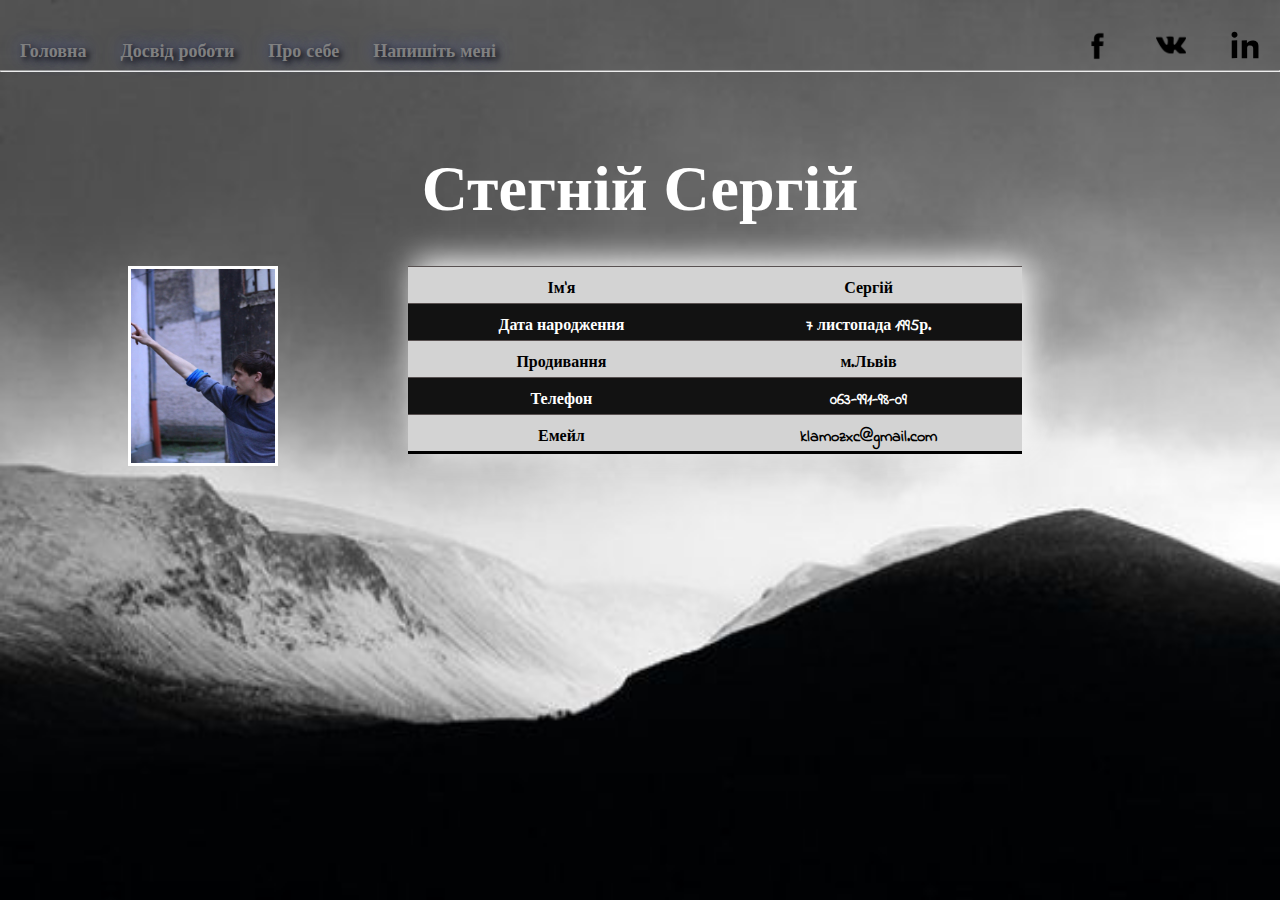
<file: index.html>
<!DOCTYPE html>
<html lang="uk">

<head>
    <title>sample</title>
    <meta charset="utf-8">
    <meta name="viewport" content="width=device-width, initial-scale=1.0">
    <link rel="stylesheet" href="css/anim.css">
    <link rel="stylesheet" href="css/style.css">
    <link rel="icon" type="image/x-icon" href="foto/favicon.png">
    <link href="https://fonts.googleapis.com/css?family=Indie+Flower" rel="stylesheet">
</head>

<body>
    <header>
        <nav>
            <ul>
                <li><a class="jakir" href="index.html">Головна</a></li>
                <li><a class="jakir" href="page2.html">Досвід роботи</a></li>
                <li><a class="jakir" href="page3.html">Про себе</a></li>
                <li><a class="jakir" href="page4.html">Напишіть мені</a></li>
            </ul>
            <ol>
                <li>
                    <a href="https://www.facebook.com/profile.php?id=100010857879873"><img class="sprite" alt="facebook" src="sprite/facebook.png"></a>
                </li>
                <li>
                    <a href="https://vk.com/id39957133"><img class="sprite" alt="vk" src="sprite/vk.png"></a>
                </li>
                <li>
                    <a href="https://www.linkedin.com/profile/preview?locale=ru_RU&trk=prof-0-sb-preview-primary-button"><img class="sprite" alt="linked" src="sprite/linkedin.svg"></a>
                </li>
            </ol>
        </nav>
    </header>
    <hr>
    <article>
        <h1 class="animated fadeInDown">Стегній Сергій</h1>
        <img id="tutylka" src="foto/kolo.jpg" alt="title">
        <table class="table">
            <tr class="sir">
                <td class="black">Ім'я</td>
                <td class="black">Сергій</td>
            </tr>
            <tr>
                <td class="fon">Дата народження</td>
                <td class="fon">7 листопада 1995р.</td>
            </tr>
            <tr class="sir">
                <td class="black">Продивання</td>
                <td class="black">м.Львів</td>
            </tr>
            <tr>
                <td class="fon">Телефон</td>
                <td class="fon">063-991-98-09</td>
            </tr>
            <tr class="sir">
                <td class="black">Емейл</td>
                <td class="black">klamozxc@gmail.com</td>
            </tr>
        </table>
    </article>

    <script src="//code.jquery.com/jquery-3.1.0.min.js" integrity="sha256-cCueBR6CsyA4/9szpPfrX3s49M9vUU5BgtiJj06wt/s=" crossorigin="anonymous"></script>
</body>

</html>
</file>
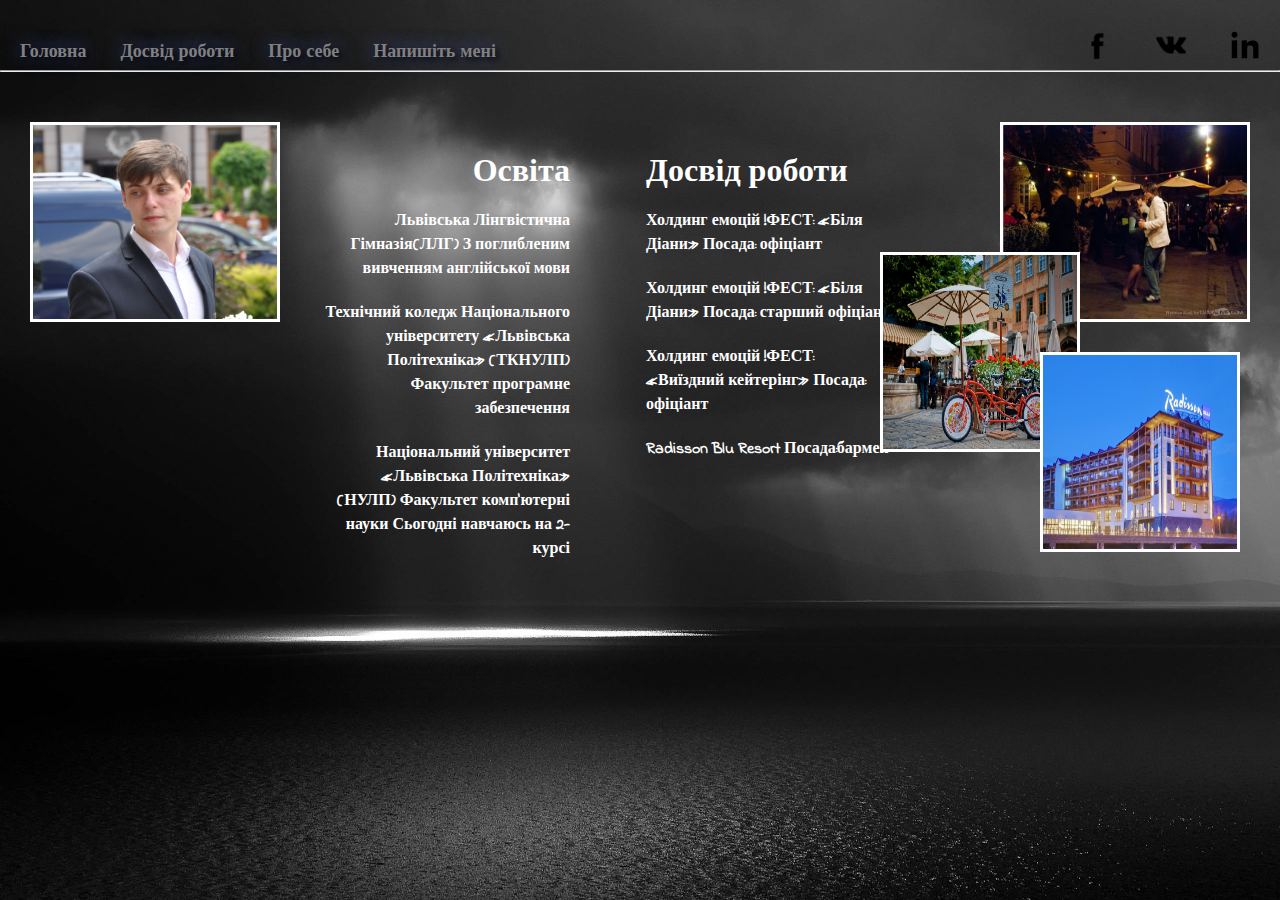
<file: page2.html>
<!DOCTYPE html>
<html lang="uk">

<head>
    <meta charset="utf-8">
    <meta name="viewport" content="width=device-width, initial-scale=1.0">
    <title>Education</title>
    <link rel="stylesheet" href="css/anim.css">
    <link rel="stylesheet" href="css/page2.css">
    <link rel="icon" type="image/x-icon" href="foto/favicon.png">
    <link href="https://fonts.googleapis.com/css?family=Indie+Flower" rel="stylesheet">
</head>

<body>
    <header>
        <nav>
            <ul>
                <li><a class="jakir" href="index.html">Головна</a></li>
                <li><a class="jakir" href="page2.html">Досвід роботи</a></li>
                <li><a class="jakir" href="page3.html">Про себе</a></li>
                <li><a class="jakir" href="page4.html">Напишіть мені</a></li>
            </ul>
            <ol>
                <li>
                    <a href="https://www.facebook.com/profile.php?id=100010857879873"><img class="sprite" alt="facebook" src="sprite/facebook.png"></a>
                </li>
                <li>
                    <a href="https://vk.com/id39957133"><img class="sprite" alt="vk" src="sprite/vk.png"></a>
                </li>
                <li>
                    <a href="https://www.linkedin.com/profile/preview?locale=ru_RU&trk=prof-0-sb-preview-primary-button"><img class="sprite" alt="linkedin" src="sprite/linkedin.svg"></a>
                </li>
            </ol>
        </nav>
    </header>
    <hr>
    <article>
        <section id="education">
            <h2 class="animated fadeInDown">Освіта</h2>
            <p>Львівська Лінгвістична Гімназія(ЛЛГ) З поглибленим вивченням англійської мови</p>

            <p>Технічний коледж Національного університету «Львівська Політехніка» (ТКНУЛП) Факультет програмне забезпечення</p>

            <p>Національний університет «Львівська Політехніка» (НУЛП) Факультет комп'ютерні науки Сьогодні навчаюсь на 2-курсі</p>
            <img id="osvita" src="foto/DSC_4110.jpg" alt="picture">
        </section>

        <section id="work">
            <h2 class="animated fadeInDown">Досвід роботи</h2>
            <p>Холдинг емоцій !ФЕСТ: «Біля Діани» Посада: офіціант</p>

            <p>Холдинг емоцій !ФЕСТ: «Біля Діани» Посада: старший офіціант</p>

            <p>Холдинг емоцій !ФЕСТ: «Виїздний кейтерінг» Посада: офіціант</p>

            <p>Radisson Blu Resort Посада:бармен
            </p>
            <img id="bike" src="foto/di_bike.jpg" alt="diana-bike">
            <img id="dance" src="foto/di_dance.jpg" alt="diana-danve">
            <img id="buka" src="foto/buka.jpg" alt="bukovel">
        </section>
    </article>
</body>

</html>
</file>
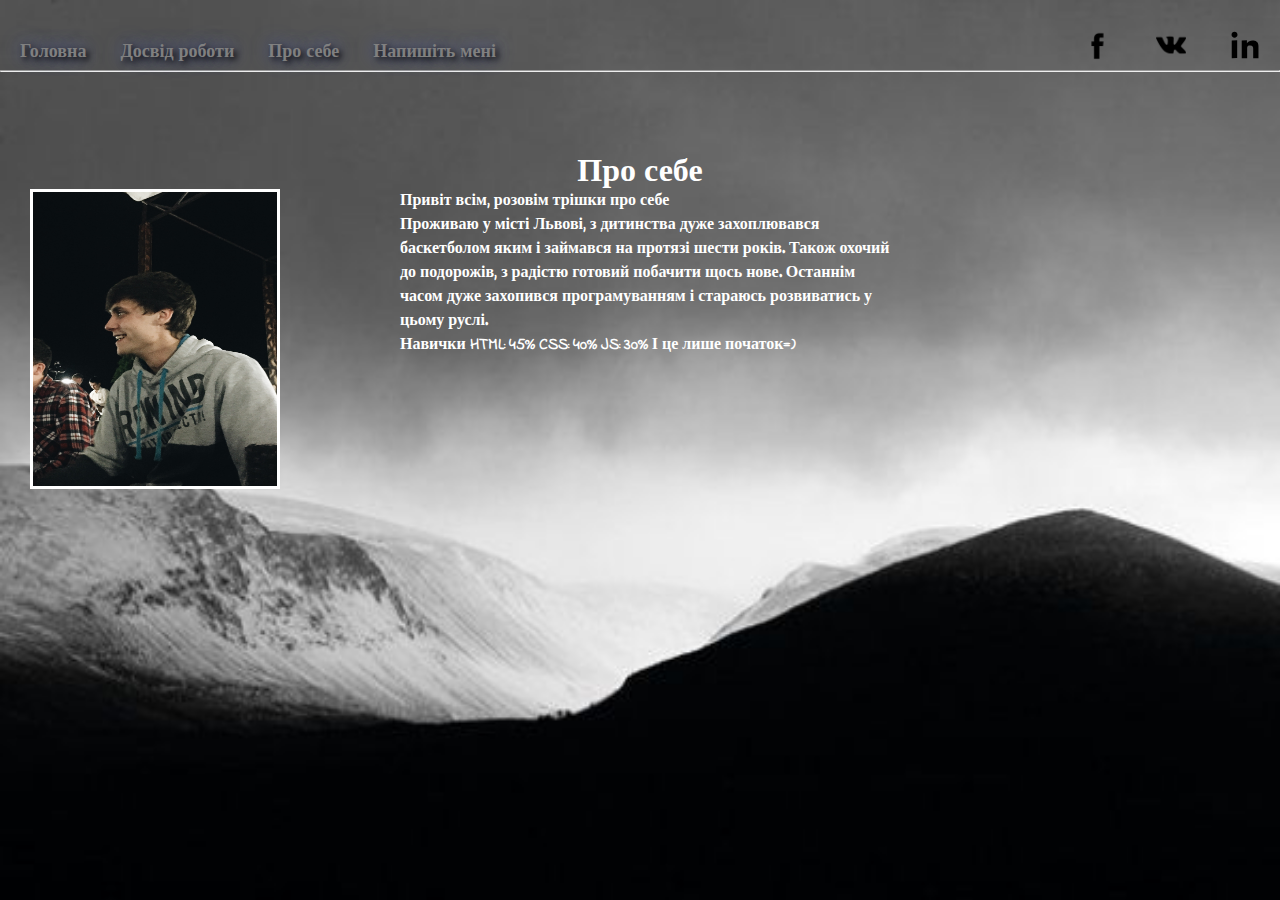
<file: page3.html>
<!DOCTYPE html>
<html lang="uk">

<head>
    <meta charset="utf-8">
    <meta name="viewport" content="width=device-width, initial-scale=1.0">
    <title>About me</title>
    <link rel="stylesheet" href="css/anim.css">
    <link rel="stylesheet" href="css/page3.css">
    <link rel="icon" type="image/x-icon" href="foto/favicon.png">
    <link href="https://fonts.googleapis.com/css?family=Indie+Flower" rel="stylesheet">
</head>

<body>
    <header>
        <nav>
            <ul>
                <li><a class="jakir" href="index.html">Головна</a></li>
                <li><a class="jakir" href="page2.html">Досвід роботи</a></li>
                <li><a class="jakir" href="page3.html">Про себе</a></li>
                <li><a class="jakir" href="page4.html">Напишіть мені</a></li>
            </ul>
            <ol>
                <li>
                    <a href="https://www.facebook.com/profile.php?id=100010857879873"><img class="sprite" alt="facebook" src="sprite/facebook.png"></a>
                </li>
                <li>
                    <a href="https://vk.com/id39957133"><img class="sprite" alt="vk" src="sprite/vk.png"></a>
                </li>
                <li>
                    <a href="https://www.linkedin.com/profile/preview?locale=ru_RU&trk=prof-0-sb-preview-primary-button"><img class="sprite" alt="linked" src="sprite/linkedin.svg"></a>
                </li>
            </ol>
        </nav>
    </header>
    <hr>
    <article>
        <h2 class="animated fadeInDown">Про себе</h2>
        <img class="foto" src="foto/prof.jpg" alt="foto">
        <p>Привіт всім, розовім трішки про себе</p>
        <p>Проживаю у місті Львові, з дитинства дуже захоплювався баскетболом яким і займався на протязі шести років.
        Також охочий до подорожів, з радістю готовий побачити щось нове. Останнім часом дуже захопився програмуванням
        і стараюсь розвиватись у цьому руслі.</p>
        <p>Навички HTML: 45%  CSS: 40% JS: 30%  І це лише початок=)</p>
    </article>

</body>

</html>
</file>
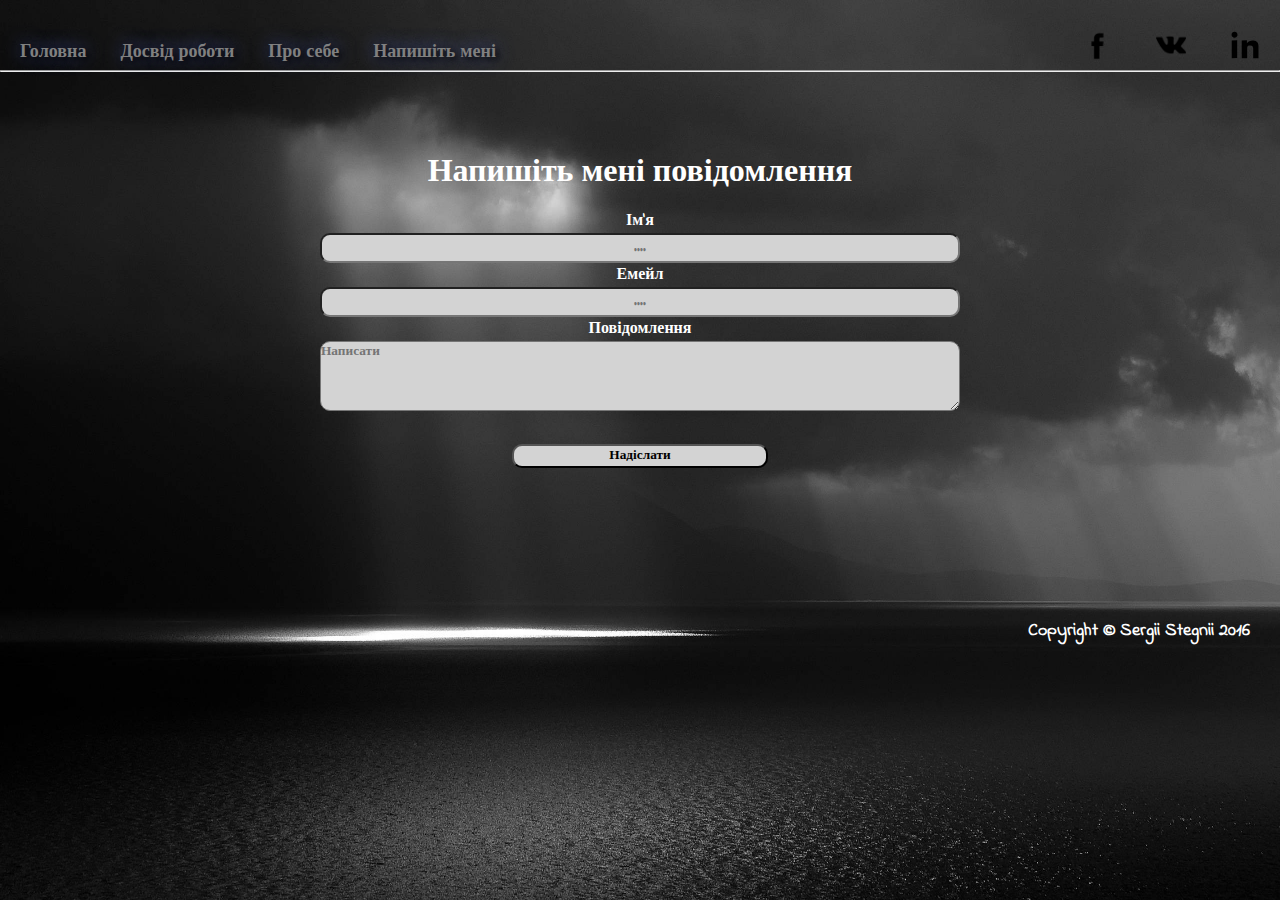
<file: page4.html>
<!doctype html>
<html lang="uk">

<head>
    <meta charset="UTF-8">
    <meta name="viewport" content="width=device-width, initial-scale=1.0">
    <title>Write</title>
    <link rel="stylesheet" href="css/anim.css">
    <link rel="stylesheet" href="css/page4.css">
    <link rel="icon" type="image/x-icon" href="foto/favicon.png">
    <link href="https://fonts.googleapis.com/css?family=Indie+Flower" rel="stylesheet">
</head>

<body>
    <header>
        <nav>
            <ul>
                <li><a class="jakir" href="index.html">Головна</a></li>
                <li><a class="jakir" href="page2.html">Досвід роботи</a></li>
                <li><a class="jakir" href="page3.html">Про себе</a></li>
                <li><a class="jakir" href="page4.html">Напишіть мені</a></li>
            </ul>
            <ol>
                <li>
                    <a href="https://www.facebook.com/profile.php?id=100010857879873"><img class="sprite" alt="facebook" src="sprite/facebook.png"></a>
                </li>
                <li>
                    <a href="https://vk.com/id39957133"><img class="sprite" alt="vk" src="sprite/vk.png"></a>
                </li>
                <li>
                    <a href="https://www.linkedin.com/profile/preview?locale=ru_RU&trk=prof-0-sb-preview-primary-button"><img class="sprite" alt="linked" src="sprite/linkedin.svg"></a>
                </li>
            </ol>
        </nav>
    </header>
    <hr>

    <section class="message">
        <h2 class="animated fadeInDown">Напишіть мені повідомлення</h2>
        <form action="https://formspree.io/klamozxc@gmail.com" method="POST">
            <label for="name"><span>Ім'я</span></label><br>
            <input class="input" type="text" name="name" id="name" placeholder="...." required><br>
            <label for="email"><span>Емейл</span></label><br>
            <input class="input" type="email" name="email" id="email" placeholder="...." required><br>
            <label for="text"><span>Повідомлення</span></label><br>
            <textarea name="text" id="text" placeholder="Написати" required></textarea><br><br>
            <input class="send buttom" type="submit" name="send" value="Надіслати"><br>
        </form>
    </section>
    <footer>
         <p id="copy">Copyright &copy; Sergii Stegnii 2016</p>
    </footer>
</body>

</html>
</file>
<file: css/style.css>
* {
 margin: 0;
 padding: 0;
 -webkit-box-sizing: border-box;
 -moz-box-sizing: border-box;
 box-sizing: border-box;
 font-weight: bold;
 font-family: 'Indie Flower', cursive;
}
body {
 color: white;
 background-image: url("../css/b.jpg");
 background-repeat: no-repeat;
 background-size: 100% 100%;
 background-attachment: fixed;
 text-align: center;
 max-width: 1500px;
 margin: 0 auto;
 height: 100%;
}
#tutylka {
 width: 150px;
 height: 200px;
 float: left;
 border: 3px solid white;
 margin-top: 40px;
}
h1 {
 margin: 0 auto;
 text-align: center;
 font-family: Italic;
 font-size: 4em;
 clear: both;
 
}
h2 {
 font-family: Italic;
 font-size: 2em;
}
ul {
 list-style-type: none;
 color: white;
 padding-top: 40px;
 padding-left: 20px;
 text-align: left;
 float: left;
}
ul li {
 font-size: large;
 padding-right: 30px;
 text-shadow: 3px 3px 6px black, 0 0 1em #4b59a8;
 display: inline-block;
}
ul li .jakir {
 text-decoration: none;
 color: grey;
 -webkit-transition: .3s;
 -o-transition: .3s;
 transition: .3s;
}
.jakir:hover {
 color: lightblue;
 cursor: pointer;
}
td {
 border-top: 1px solid #585151;
 padding-top: 10px;
 padding-bottom: 2px;
 width: 50%;
}
.table {
 width: 60%;
 margin: 40px auto 0;
 border-collapse: collapse;
 box-shadow: 6px -6px 30px;
 border-bottom: 3px solid black;
}
.sir {
 background-color: lightgrey;
 border-radius: 15px;
}
.black {
 color: black;
}
.fon {
 background-color: #121212;
}
article {
 margin: 80px 10% 0; 
 height: 400px;
}
footer {
 clear: both;
 text-align: center;
 margin-top: 40px;
}
ol {
 list-style-type: none;
 float: right;
}
ol li {
 padding-top: 30px;
 padding-right: 20px;
 display: inline-block;
}
ol li a {
 padding-left: 20px;
 text-decoration: none;
}
div {
float: left;
}
span {
 color: black;
}
form {
 margin-top: 50px;
}
header {
 height: 70px;
}
.sprite {
 width: 30px;
 height: 30px;
}
footer {
 position: relative;
 height: 150px;
}
audio {
 position: absolute;
 bottom: 10px;
 right: 10px;
}
</file>
<file: css/page2.css>
* {
 margin: 0;
 padding: 0;
 -webkit-box-sizing: border-box;
 -moz-box-sizing: border-box;
 box-sizing: border-box;
 font-weight: bold;
 font-family: 'Indie Flower', cursive;
}
body {
 color: white;
 background-image: url("../foto/background.jpg");
 background-repeat: no-repeat;
 background-size: 100% 100%;
 background-attachment: fixed;
 max-width: 1500px;
 margin: 0 auto;
}
h2 {
 font-family: Italic;
 font-size: 2em;
}
ul {
 list-style-type: none;
 color: white;
 padding-top: 40px;
 padding-left: 20px;
 text-align: left;
 float: left;
}
ul li {
 font-size: large;
 padding-right: 30px;
 text-shadow: 3px 3px 6px black, 0 0 1em #4b59a8;
 display: inline-block;
}
ul li .jakir {
 text-decoration: none;
 color: grey;
 -webkit-transition: .3s;
 -o-transition: .3s;
 transition: .3s;
}
.jakir:hover {
 color: lightblue;
 cursor: pointer;
}
ol {
 list-style-type: none;
 float: right;
}
ol li {
 padding-top: 30px;
 padding-right: 20px;
 display: inline-block;
}
ol li a {
 padding-left: 20px;
 text-decoration: none;
}
ol li a:hover {
 cursor: pointer;
 width: 100px;
 height: 100px;
 text-shadow: 3px 3px 6px black, 0 0 1em #4b59a8;
}
.sprite {
 width: 30px;
 height: 30px;
}
#education {
 float: left;
 width: 250px;
 margin-left: 25%;
 text-align: right;
}
#work {
 width: 250px;
 float: right;
 margin-right: 30%;
 text-align: left;
}
p {
 margin-top: 20px;
}
section {
 margin-top: 80px;
}
article {
 height: 500px;
 position: relative;
}
header {
 height: 70px;
}
#osvita {
 position: absolute;
 height: 200px;
 width: 250px;
 left: 30px;
 top: 50px;
 border: 3px solid white;
}
#bike {
 position: absolute;
 height: 200px;
 width: 200px;
 top: 180px;
 right: 200px;
 z-index: 2;
 border: 3px solid white;
 
}
#dance {
 position: absolute;
 height: 200px;
 width: 250px;
 top: 50px;
 right: 30px;
 border: 3px solid white;
}
#buka {
 position: absolute;
 height: 200px;
 width: 200px;
 right: 40px;
 top: 280px;
 z-index: 3;
 border: 3px solid white;
}
</file>
<file: css/page3.css>
* {
 margin: 0;
 padding: 0;
 -webkit-box-sizing: border-box;
 -moz-box-sizing: border-box;
 box-sizing: border-box;
 font-weight: bold;
 font-family: 'Indie Flower', cursive;
}
body {
 color: white;
 background-image: url("../css/b.jpg");
 background-repeat: no-repeat;
 background-size: 100% 100%;
 background-attachment: fixed;
 max-width: 1500px;
 margin: 0 auto;
}
h2 {
 font-family: Italic;
 font-size: 2em;
 text-align: center;
 padding-top: 80px;
}
ul {
 list-style-type: none;
 color: white;
 padding-top: 40px;
 padding-left: 20px;
 text-align: left;
 float: left;
}
ul li {
 font-size: large;
 padding-right: 30px;
 text-shadow: 3px 3px 6px black, 0 0 1em #4b59a8;
 display: inline-block;
}
ul li .jakir {
 text-decoration: none;
 color: grey;
 -webkit-transition: .3s;
 -o-transition: .3s;
 transition: .3s;
}
.jakir:hover {
 color: lightblue;
 cursor: pointer;
}
ol {
 list-style-type: none;
 float: right;
}
ol li {
 padding-top: 30px;
 padding-right: 20px;
 display: inline-block;
}
ol li a {
 padding-left: 20px;
 text-decoration: none;
}
ol li a:hover {
 cursor: pointer;
 width: 100px;
 height: 100px;
 text-shadow: 3px 3px 6px black, 0 0 1em #4b59a8;
}
.sprite {
 width: 30px;
 height: 30px;
}
header {
 height: 70px;
}
.foto {
 height: 300px;
 width: 250px;
 margin-left: 30px;
 border: 3px solid white;
 float: left;
}
p {
 max-width: 500px;
 margin-left: 400px;
}
</file>
<file: css/page4.css>
* {
 margin: 0;
 padding: 0;
 -webkit-box-sizing: border-box;
 -moz-box-sizing: border-box;
 box-sizing: border-box;
 font-weight: bold;
 font-family: 'Indie Flower', cursive;
}
body {
 color: white;
 background-image: url("../foto/background.jpg");
 background-repeat: no-repeat;
 background-size: 100% 100%;
 background-attachment: fixed;
 text-align: center;
 max-width: 1500px;
 margin: 0 auto;
}
h2 {
 font-family: Italic;
 font-size: 2em;
 text-align: center;
 padding-bottom: 20px;
}
ul {
 list-style-type: none;
 color: white;
 padding-top: 40px;
 padding-left: 20px;
 text-align: left;
 float: left;
}
ul li {
 font-size: large;
 padding-right: 30px;
 text-shadow: 3px 3px 6px black, 0 0 1em #4b59a8;
 display: inline-block;
}
ul li .jakir {
 text-decoration: none;
 color: grey;
 -webkit-transition: .3s;
 -o-transition: .3s;
 transition: .3s;
}
.jakir:hover {
 color: lightblue;
 cursor: pointer;
}
.input {
 width: 50%;
 height: 30px;
 text-align: center;
}
.send {
 width: 20%;
 height: 30;
}
.buttom:hover {
 text-shadow: 3px 3px 6px black, 0 0 1em #4b59a8;
 cursor: pointer;
 color: blue;
}
textarea {
 height: 70px;
 width: 50%
}
input, textarea {
 border-radius: 10px;
 background-color: lightgrey;
}
ol {
 list-style-type: none;
 float: right;
}
ol li {
 padding-top: 30px;
 padding-right: 20px;
 display: inline-block;
}
ol li a {
 padding-left: 20px;
 text-decoration: none;
}
ol li a:hover {
 cursor: pointer;
 width: 100px;
 height: 100px;
 text-shadow: 3px 3px 6px black, 0 0 1em #4b59a8;
}
.sprite {
 width: 30px;
 height: 30px;
}
.message {
 padding-top: 80px;
}
header {
 height: 70px;
}
#copy {
 font-size: 18px;
 text-align: right;
}
footer {
 padding-top: 150px;
 padding-right: 30px;
}
</file>
